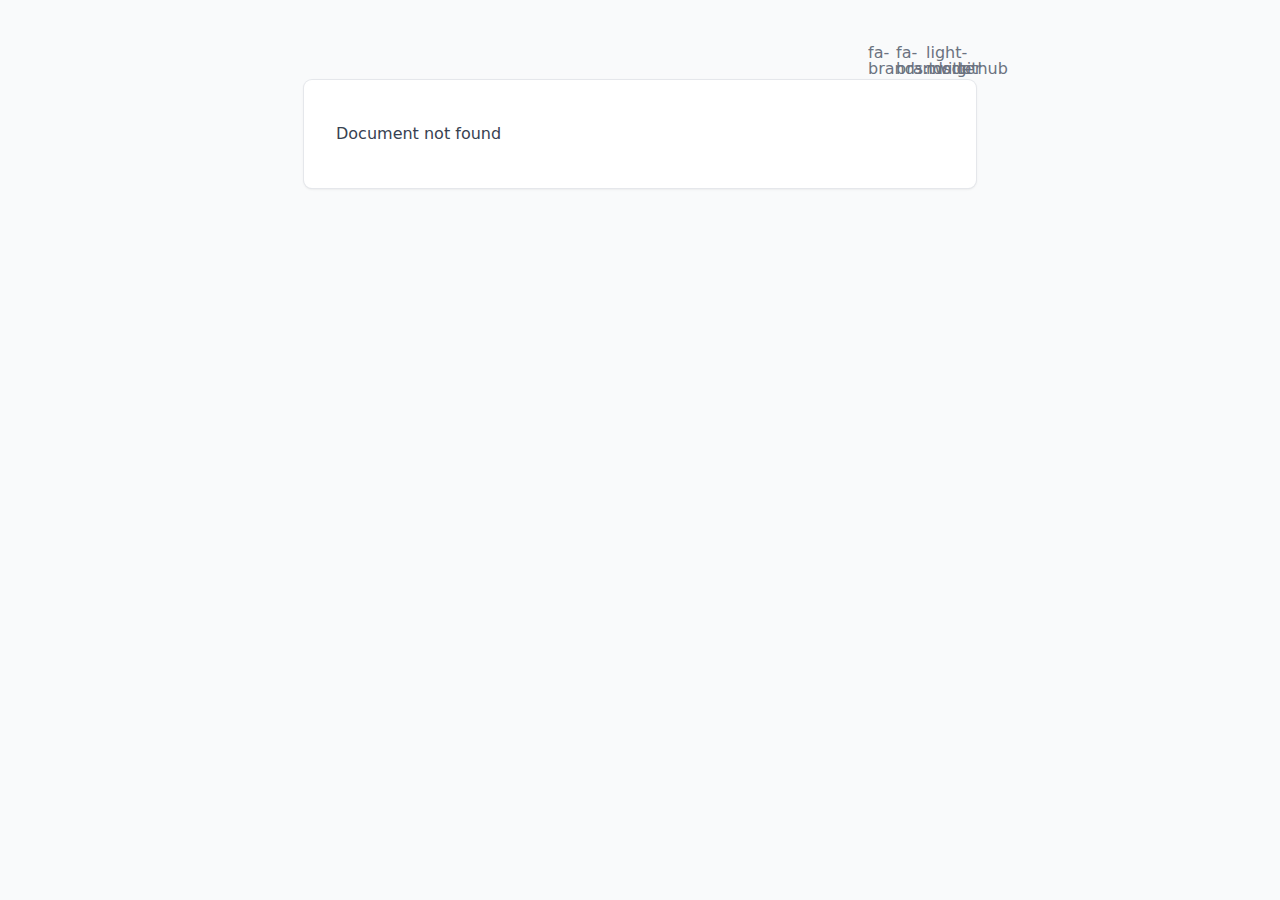
<file: 200.html>
<!DOCTYPE html><html><head><meta charset="utf-8">
<meta name="viewport" content="width=device-width, initial-scale=1">
<style>/*! tailwindcss v3.4.1 | MIT License | https://tailwindcss.com*/*,:after,:before{border:0 solid #e5e7eb;box-sizing:border-box}:after,:before{--tw-content:""}:host,html{line-height:1.5;-webkit-text-size-adjust:100%;font-family:ui-sans-serif,system-ui,sans-serif,Apple Color Emoji,Segoe UI Emoji,Segoe UI Symbol,Noto Color Emoji;font-feature-settings:normal;font-variation-settings:normal;tab-size:4;-webkit-tap-highlight-color:transparent}body{line-height:inherit;margin:0}hr{border-top-width:1px;color:inherit;height:0}abbr:where([title]){-webkit-text-decoration:underline dotted;text-decoration:underline dotted}h1,h2,h3,h4,h5,h6{font-size:inherit;font-weight:inherit}a{color:inherit;text-decoration:inherit}b,strong{font-weight:bolder}code,kbd,pre,samp{font-family:ui-monospace,SFMono-Regular,Menlo,Monaco,Consolas,Liberation Mono,Courier New,monospace;font-feature-settings:normal;font-size:1em;font-variation-settings:normal}small{font-size:80%}sub,sup{font-size:75%;line-height:0;position:relative;vertical-align:initial}sub{bottom:-.25em}sup{top:-.5em}table{border-collapse:collapse;border-color:inherit;text-indent:0}button,input,optgroup,select,textarea{color:inherit;font-family:inherit;font-feature-settings:inherit;font-size:100%;font-variation-settings:inherit;font-weight:inherit;line-height:inherit;margin:0;padding:0}button,select{text-transform:none}[type=button],[type=reset],[type=submit],button{-webkit-appearance:button;background-color:initial;background-image:none}:-moz-focusring{outline:auto}:-moz-ui-invalid{box-shadow:none}progress{vertical-align:initial}::-webkit-inner-spin-button,::-webkit-outer-spin-button{height:auto}[type=search]{-webkit-appearance:textfield;outline-offset:-2px}::-webkit-search-decoration{-webkit-appearance:none}::-webkit-file-upload-button{-webkit-appearance:button;font:inherit}summary{display:list-item}blockquote,dd,dl,figure,h1,h2,h3,h4,h5,h6,hr,p,pre{margin:0}fieldset{margin:0}fieldset,legend{padding:0}menu,ol,ul{list-style:none;margin:0;padding:0}dialog{padding:0}textarea{resize:vertical}input::placeholder,textarea::placeholder{color:#9ca3af;opacity:1}[role=button],button{cursor:pointer}:disabled{cursor:default}audio,canvas,embed,iframe,img,object,svg,video{display:block;vertical-align:middle}img,video{height:auto;max-width:100%}[hidden]{display:none}*,::backdrop,:after,:before{--tw-border-spacing-x:0;--tw-border-spacing-y:0;--tw-translate-x:0;--tw-translate-y:0;--tw-rotate:0;--tw-skew-x:0;--tw-skew-y:0;--tw-scale-x:1;--tw-scale-y:1;--tw-pan-x: ;--tw-pan-y: ;--tw-pinch-zoom: ;--tw-scroll-snap-strictness:proximity;--tw-gradient-from-position: ;--tw-gradient-via-position: ;--tw-gradient-to-position: ;--tw-ordinal: ;--tw-slashed-zero: ;--tw-numeric-figure: ;--tw-numeric-spacing: ;--tw-numeric-fraction: ;--tw-ring-inset: ;--tw-ring-offset-width:0px;--tw-ring-offset-color:#fff;--tw-ring-color:#3b82f680;--tw-ring-offset-shadow:0 0 #0000;--tw-ring-shadow:0 0 #0000;--tw-shadow:0 0 #0000;--tw-shadow-colored:0 0 #0000;--tw-blur: ;--tw-brightness: ;--tw-contrast: ;--tw-grayscale: ;--tw-hue-rotate: ;--tw-invert: ;--tw-saturate: ;--tw-sepia: ;--tw-drop-shadow: ;--tw-backdrop-blur: ;--tw-backdrop-brightness: ;--tw-backdrop-contrast: ;--tw-backdrop-grayscale: ;--tw-backdrop-hue-rotate: ;--tw-backdrop-invert: ;--tw-backdrop-opacity: ;--tw-backdrop-saturate: ;--tw-backdrop-sepia: }.prose{color:var(--tw-prose-body);max-width:65ch}.prose :where(p):not(:where([class~=not-prose],[class~=not-prose] *)){margin-bottom:1.25em;margin-top:1.25em}.prose :where([class~=lead]):not(:where([class~=not-prose],[class~=not-prose] *)){color:var(--tw-prose-lead);font-size:1.25em;line-height:1.6;margin-bottom:1.2em;margin-top:1.2em}.prose :where(a):not(:where([class~=not-prose],[class~=not-prose] *)){color:var(--tw-prose-links);font-weight:500;text-decoration:underline}.prose :where(strong):not(:where([class~=not-prose],[class~=not-prose] *)){color:var(--tw-prose-bold);font-weight:600}.prose :where(a strong):not(:where([class~=not-prose],[class~=not-prose] *)){color:inherit}.prose :where(blockquote strong):not(:where([class~=not-prose],[class~=not-prose] *)){color:inherit}.prose :where(thead th strong):not(:where([class~=not-prose],[class~=not-prose] *)){color:inherit}.prose :where(ol):not(:where([class~=not-prose],[class~=not-prose] *)){list-style-type:decimal;margin-bottom:1.25em;margin-top:1.25em;padding-left:1.625em}.prose :where(ol[type=A]):not(:where([class~=not-prose],[class~=not-prose] *)){list-style-type:upper-alpha}.prose :where(ol[type=a]):not(:where([class~=not-prose],[class~=not-prose] *)){list-style-type:lower-alpha}.prose :where(ol[type=A s]):not(:where([class~=not-prose],[class~=not-prose] *)){list-style-type:upper-alpha}.prose :where(ol[type=a s]):not(:where([class~=not-prose],[class~=not-prose] *)){list-style-type:lower-alpha}.prose :where(ol[type=I]):not(:where([class~=not-prose],[class~=not-prose] *)){list-style-type:upper-roman}.prose :where(ol[type=i]):not(:where([class~=not-prose],[class~=not-prose] *)){list-style-type:lower-roman}.prose :where(ol[type=I s]):not(:where([class~=not-prose],[class~=not-prose] *)){list-style-type:upper-roman}.prose :where(ol[type=i s]):not(:where([class~=not-prose],[class~=not-prose] *)){list-style-type:lower-roman}.prose :where(ol[type="1"]):not(:where([class~=not-prose],[class~=not-prose] *)){list-style-type:decimal}.prose :where(ul):not(:where([class~=not-prose],[class~=not-prose] *)){list-style-type:disc;margin-bottom:1.25em;margin-top:1.25em;padding-left:1.625em}.prose :where(ol>li):not(:where([class~=not-prose],[class~=not-prose] *))::marker{color:var(--tw-prose-counters);font-weight:400}.prose :where(ul>li):not(:where([class~=not-prose],[class~=not-prose] *))::marker{color:var(--tw-prose-bullets)}.prose :where(dt):not(:where([class~=not-prose],[class~=not-prose] *)){color:var(--tw-prose-headings);font-weight:600;margin-top:1.25em}.prose :where(hr):not(:where([class~=not-prose],[class~=not-prose] *)){border-color:var(--tw-prose-hr);border-top-width:1px;margin-bottom:3em;margin-top:3em}.prose :where(blockquote):not(:where([class~=not-prose],[class~=not-prose] *)){border-left-color:var(--tw-prose-quote-borders);border-left-width:.25rem;color:var(--tw-prose-quotes);font-style:italic;font-weight:500;margin-bottom:1.6em;margin-top:1.6em;padding-left:1em;quotes:"\201C""\201D""\2018""\2019"}.prose :where(blockquote p:first-of-type):not(:where([class~=not-prose],[class~=not-prose] *)):before{content:open-quote}.prose :where(blockquote p:last-of-type):not(:where([class~=not-prose],[class~=not-prose] *)):after{content:close-quote}.prose :where(h1):not(:where([class~=not-prose],[class~=not-prose] *)){color:var(--tw-prose-headings);font-size:2.25em;font-weight:800;line-height:1.1111111;margin-bottom:.8888889em;margin-top:0}.prose :where(h1 strong):not(:where([class~=not-prose],[class~=not-prose] *)){color:inherit;font-weight:900}.prose :where(h2):not(:where([class~=not-prose],[class~=not-prose] *)){color:var(--tw-prose-headings);font-size:1.5em;font-weight:700;line-height:1.3333333;margin-bottom:1em;margin-top:2em}.prose :where(h2 strong):not(:where([class~=not-prose],[class~=not-prose] *)){color:inherit;font-weight:800}.prose :where(h3):not(:where([class~=not-prose],[class~=not-prose] *)){color:var(--tw-prose-headings);font-size:1.25em;font-weight:600;line-height:1.6;margin-bottom:.6em;margin-top:1.6em}.prose :where(h3 strong):not(:where([class~=not-prose],[class~=not-prose] *)){color:inherit;font-weight:700}.prose :where(h4):not(:where([class~=not-prose],[class~=not-prose] *)){color:var(--tw-prose-headings);font-weight:600;line-height:1.5;margin-bottom:.5em;margin-top:1.5em}.prose :where(h4 strong):not(:where([class~=not-prose],[class~=not-prose] *)){color:inherit;font-weight:700}.prose :where(img):not(:where([class~=not-prose],[class~=not-prose] *)){margin-bottom:2em;margin-top:2em}.prose :where(picture):not(:where([class~=not-prose],[class~=not-prose] *)){display:block;margin-bottom:2em;margin-top:2em}.prose :where(kbd):not(:where([class~=not-prose],[class~=not-prose] *)){border-radius:.3125rem;box-shadow:0 0 0 1px rgb(var(--tw-prose-kbd-shadows)/10%),0 3px 0 rgb(var(--tw-prose-kbd-shadows)/10%);color:var(--tw-prose-kbd);font-family:inherit;font-size:.875em;font-weight:500;padding:.1875em .375em}.prose :where(code):not(:where([class~=not-prose],[class~=not-prose] *)){color:var(--tw-prose-code);font-size:.875em;font-weight:600}.prose :where(code):not(:where([class~=not-prose],[class~=not-prose] *)):before{content:"`"}.prose :where(code):not(:where([class~=not-prose],[class~=not-prose] *)):after{content:"`"}.prose :where(a code):not(:where([class~=not-prose],[class~=not-prose] *)){color:inherit}.prose :where(h1 code):not(:where([class~=not-prose],[class~=not-prose] *)){color:inherit}.prose :where(h2 code):not(:where([class~=not-prose],[class~=not-prose] *)){color:inherit;font-size:.875em}.prose :where(h3 code):not(:where([class~=not-prose],[class~=not-prose] *)){color:inherit;font-size:.9em}.prose :where(h4 code):not(:where([class~=not-prose],[class~=not-prose] *)){color:inherit}.prose :where(blockquote code):not(:where([class~=not-prose],[class~=not-prose] *)){color:inherit}.prose :where(thead th code):not(:where([class~=not-prose],[class~=not-prose] *)){color:inherit}.prose :where(pre):not(:where([class~=not-prose],[class~=not-prose] *)){background-color:var(--tw-prose-pre-bg);border-radius:.375rem;color:var(--tw-prose-pre-code);font-size:.875em;font-weight:400;line-height:1.7142857;margin-bottom:1.7142857em;margin-top:1.7142857em;overflow-x:auto;padding:.8571429em 1.1428571em}.prose :where(pre code):not(:where([class~=not-prose],[class~=not-prose] *)){background-color:initial;border-radius:0;border-width:0;color:inherit;font-family:inherit;font-size:inherit;font-weight:inherit;line-height:inherit;padding:0}.prose :where(pre code):not(:where([class~=not-prose],[class~=not-prose] *)):before{content:none}.prose :where(pre code):not(:where([class~=not-prose],[class~=not-prose] *)):after{content:none}.prose :where(table):not(:where([class~=not-prose],[class~=not-prose] *)){font-size:.875em;line-height:1.7142857;margin-bottom:2em;margin-top:2em;table-layout:auto;text-align:left;width:100%}.prose :where(thead):not(:where([class~=not-prose],[class~=not-prose] *)){border-bottom-color:var(--tw-prose-th-borders);border-bottom-width:1px}.prose :where(thead th):not(:where([class~=not-prose],[class~=not-prose] *)){color:var(--tw-prose-headings);font-weight:600;padding-bottom:.5714286em;padding-left:.5714286em;padding-right:.5714286em;vertical-align:bottom}.prose :where(tbody tr):not(:where([class~=not-prose],[class~=not-prose] *)){border-bottom-color:var(--tw-prose-td-borders);border-bottom-width:1px}.prose :where(tbody tr:last-child):not(:where([class~=not-prose],[class~=not-prose] *)){border-bottom-width:0}.prose :where(tbody td):not(:where([class~=not-prose],[class~=not-prose] *)){vertical-align:initial}.prose :where(tfoot):not(:where([class~=not-prose],[class~=not-prose] *)){border-top-color:var(--tw-prose-th-borders);border-top-width:1px}.prose :where(tfoot td):not(:where([class~=not-prose],[class~=not-prose] *)){vertical-align:top}.prose :where(figure>*):not(:where([class~=not-prose],[class~=not-prose] *)){margin-bottom:0;margin-top:0}.prose :where(figcaption):not(:where([class~=not-prose],[class~=not-prose] *)){color:var(--tw-prose-captions);font-size:.875em;line-height:1.4285714;margin-top:.8571429em}.prose{--tw-prose-body:#374151;--tw-prose-headings:#111827;--tw-prose-lead:#4b5563;--tw-prose-links:#111827;--tw-prose-bold:#111827;--tw-prose-counters:#6b7280;--tw-prose-bullets:#d1d5db;--tw-prose-hr:#e5e7eb;--tw-prose-quotes:#111827;--tw-prose-quote-borders:#e5e7eb;--tw-prose-captions:#6b7280;--tw-prose-kbd:#111827;--tw-prose-kbd-shadows:17 24 39;--tw-prose-code:#111827;--tw-prose-pre-code:#e5e7eb;--tw-prose-pre-bg:#1f2937;--tw-prose-th-borders:#d1d5db;--tw-prose-td-borders:#e5e7eb;--tw-prose-invert-body:#d1d5db;--tw-prose-invert-headings:#fff;--tw-prose-invert-lead:#9ca3af;--tw-prose-invert-links:#fff;--tw-prose-invert-bold:#fff;--tw-prose-invert-counters:#9ca3af;--tw-prose-invert-bullets:#4b5563;--tw-prose-invert-hr:#374151;--tw-prose-invert-quotes:#f3f4f6;--tw-prose-invert-quote-borders:#374151;--tw-prose-invert-captions:#9ca3af;--tw-prose-invert-kbd:#fff;--tw-prose-invert-kbd-shadows:255 255 255;--tw-prose-invert-code:#fff;--tw-prose-invert-pre-code:#d1d5db;--tw-prose-invert-pre-bg:#00000080;--tw-prose-invert-th-borders:#4b5563;--tw-prose-invert-td-borders:#374151;font-size:1rem;line-height:1.75}.prose :where(picture>img):not(:where([class~=not-prose],[class~=not-prose] *)){margin-bottom:0;margin-top:0}.prose :where(video):not(:where([class~=not-prose],[class~=not-prose] *)){margin-bottom:2em;margin-top:2em}.prose :where(li):not(:where([class~=not-prose],[class~=not-prose] *)){margin-bottom:.5em;margin-top:.5em}.prose :where(ol>li):not(:where([class~=not-prose],[class~=not-prose] *)){padding-left:.375em}.prose :where(ul>li):not(:where([class~=not-prose],[class~=not-prose] *)){padding-left:.375em}.prose :where(.prose>ul>li p):not(:where([class~=not-prose],[class~=not-prose] *)){margin-bottom:.75em;margin-top:.75em}.prose :where(.prose>ul>li>:first-child):not(:where([class~=not-prose],[class~=not-prose] *)){margin-top:1.25em}.prose :where(.prose>ul>li>:last-child):not(:where([class~=not-prose],[class~=not-prose] *)){margin-bottom:1.25em}.prose :where(.prose>ol>li>:first-child):not(:where([class~=not-prose],[class~=not-prose] *)){margin-top:1.25em}.prose :where(.prose>ol>li>:last-child):not(:where([class~=not-prose],[class~=not-prose] *)){margin-bottom:1.25em}.prose :where(ul ul,ul ol,ol ul,ol ol):not(:where([class~=not-prose],[class~=not-prose] *)){margin-bottom:.75em;margin-top:.75em}.prose :where(dl):not(:where([class~=not-prose],[class~=not-prose] *)){margin-bottom:1.25em;margin-top:1.25em}.prose :where(dd):not(:where([class~=not-prose],[class~=not-prose] *)){margin-top:.5em;padding-left:1.625em}.prose :where(hr+*):not(:where([class~=not-prose],[class~=not-prose] *)){margin-top:0}.prose :where(h2+*):not(:where([class~=not-prose],[class~=not-prose] *)){margin-top:0}.prose :where(h3+*):not(:where([class~=not-prose],[class~=not-prose] *)){margin-top:0}.prose :where(h4+*):not(:where([class~=not-prose],[class~=not-prose] *)){margin-top:0}.prose :where(thead th:first-child):not(:where([class~=not-prose],[class~=not-prose] *)){padding-left:0}.prose :where(thead th:last-child):not(:where([class~=not-prose],[class~=not-prose] *)){padding-right:0}.prose :where(tbody td,tfoot td):not(:where([class~=not-prose],[class~=not-prose] *)){padding:.5714286em}.prose :where(tbody td:first-child,tfoot td:first-child):not(:where([class~=not-prose],[class~=not-prose] *)){padding-left:0}.prose :where(tbody td:last-child,tfoot td:last-child):not(:where([class~=not-prose],[class~=not-prose] *)){padding-right:0}.prose :where(figure):not(:where([class~=not-prose],[class~=not-prose] *)){margin-bottom:2em;margin-top:2em}.prose :where(.prose>:first-child):not(:where([class~=not-prose],[class~=not-prose] *)){margin-top:0}.prose :where(.prose>:last-child):not(:where([class~=not-prose],[class~=not-prose] *)){margin-bottom:0}.sr-only{height:1px;margin:-1px;overflow:hidden;padding:0;position:absolute;width:1px;clip:rect(0,0,0,0);border-width:0;white-space:nowrap}.static{position:static}.m-auto{margin:auto}.mx-auto{margin-left:auto;margin-right:auto}.mr-6{margin-right:1.5rem}.inline-block{display:inline-block}.flex{display:flex}.h-5{height:1.25rem}.w-5{width:1.25rem}.max-w-2xl{max-width:42rem}.max-w-none{max-width:none}.justify-between{justify-content:space-between}.space-x-3>:not([hidden])~:not([hidden]){--tw-space-x-reverse:0;margin-left:.75rem;margin-left:calc(.75rem*(1 - var(--tw-space-x-reverse)));margin-right:0;margin-right:calc(.75rem*var(--tw-space-x-reverse))}.bg-gray-50{--tw-bg-opacity:1;background-color:#f9fafb;background-color:rgb(249 250 251/var(--tw-bg-opacity))}.bg-white{--tw-bg-opacity:1;background-color:#fff;background-color:rgb(255 255 255/var(--tw-bg-opacity))}.px-4{padding-left:1rem;padding-right:1rem}.py-10{padding-bottom:2.5rem;padding-top:2.5rem}.py-4{padding-bottom:1rem;padding-top:1rem}.text-2xl{font-size:1.5rem;line-height:2rem}.font-bold{font-weight:700}.text-black{--tw-text-opacity:1;color:#000;color:rgb(0 0 0/var(--tw-text-opacity))}.text-gray-500{--tw-text-opacity:1;color:#6b7280;color:rgb(107 114 128/var(--tw-text-opacity))}.text-gray-700{--tw-text-opacity:1;color:#374151;color:rgb(55 65 81/var(--tw-text-opacity))}.ring-1{--tw-ring-offset-shadow:var(--tw-ring-inset) 0 0 0 var(--tw-ring-offset-width) var(--tw-ring-offset-color);--tw-ring-shadow:var(--tw-ring-inset) 0 0 0 calc(1px + var(--tw-ring-offset-width)) var(--tw-ring-color);box-shadow:var(--tw-ring-inset) 0 0 0 var(--tw-ring-offset-width) var(--tw-ring-offset-color),var(--tw-ring-inset) 0 0 0 calc(1px + var(--tw-ring-offset-width)) var(--tw-ring-color),0 0 #0000;box-shadow:var(--tw-ring-offset-shadow),var(--tw-ring-shadow),var(--tw-shadow,0 0 #0000)}.ring-gray-200{--tw-ring-opacity:1;--tw-ring-color:rgb(229 231 235/var(--tw-ring-opacity))}.transition{transition-duration:.15s;transition-property:color,background-color,border-color,text-decoration-color,fill,stroke,opacity,box-shadow,transform,filter,-webkit-backdrop-filter;transition-property:color,background-color,border-color,text-decoration-color,fill,stroke,opacity,box-shadow,transform,filter,backdrop-filter;transition-property:color,background-color,border-color,text-decoration-color,fill,stroke,opacity,box-shadow,transform,filter,backdrop-filter,-webkit-backdrop-filter;transition-timing-function:cubic-bezier(.4,0,.2,1)}:is(.dark .dark\:prose-invert){--tw-prose-body:var(--tw-prose-invert-body);--tw-prose-headings:var(--tw-prose-invert-headings);--tw-prose-lead:var(--tw-prose-invert-lead);--tw-prose-links:var(--tw-prose-invert-links);--tw-prose-bold:var(--tw-prose-invert-bold);--tw-prose-counters:var(--tw-prose-invert-counters);--tw-prose-bullets:var(--tw-prose-invert-bullets);--tw-prose-hr:var(--tw-prose-invert-hr);--tw-prose-quotes:var(--tw-prose-invert-quotes);--tw-prose-quote-borders:var(--tw-prose-invert-quote-borders);--tw-prose-captions:var(--tw-prose-invert-captions);--tw-prose-kbd:var(--tw-prose-invert-kbd);--tw-prose-kbd-shadows:var(--tw-prose-invert-kbd-shadows);--tw-prose-code:var(--tw-prose-invert-code);--tw-prose-pre-code:var(--tw-prose-invert-pre-code);--tw-prose-pre-bg:var(--tw-prose-invert-pre-bg);--tw-prose-th-borders:var(--tw-prose-invert-th-borders);--tw-prose-td-borders:var(--tw-prose-invert-td-borders)}.hover\:text-gray-700:hover{--tw-text-opacity:1;color:#374151;color:rgb(55 65 81/var(--tw-text-opacity))}.prose-a\:border-b :is(:where(a):not(:where([class~=not-prose],[class~=not-prose] *))){border-bottom-width:1px}.prose-a\:border-dashed :is(:where(a):not(:where([class~=not-prose],[class~=not-prose] *))){border-style:dashed}.prose-a\:font-normal :is(:where(a):not(:where([class~=not-prose],[class~=not-prose] *))){font-weight:400}.prose-a\:no-underline :is(:where(a):not(:where([class~=not-prose],[class~=not-prose] *))){text-decoration-line:none}.hover\:prose-a\:border-solid :is(:where(a):not(:where([class~=not-prose],[class~=not-prose] *))):hover{border-style:solid}.hover\:prose-a\:border-primary-400 :is(:where(a):not(:where([class~=not-prose],[class~=not-prose] *))):hover{--tw-border-opacity:1;border-color:#34d399;border-color:rgb(52 211 153/var(--tw-border-opacity))}.hover\:prose-a\:text-primary-400 :is(:where(a):not(:where([class~=not-prose],[class~=not-prose] *))):hover{--tw-text-opacity:1;color:#34d399;color:rgb(52 211 153/var(--tw-text-opacity))}.prose-pre\:bg-gray-100 :is(:where(pre):not(:where([class~=not-prose],[class~=not-prose] *))){--tw-bg-opacity:1;background-color:#f3f4f6;background-color:rgb(243 244 246/var(--tw-bg-opacity))}:is(.dark .dark\:bg-gray-800){--tw-bg-opacity:1;background-color:#1f2937;background-color:rgb(31 41 55/var(--tw-bg-opacity))}:is(.dark .dark\:bg-gray-900){--tw-bg-opacity:1;background-color:#111827;background-color:rgb(17 24 39/var(--tw-bg-opacity))}:is(.dark .dark\:text-gray-100){--tw-text-opacity:1;color:#f3f4f6;color:rgb(243 244 246/var(--tw-text-opacity))}:is(.dark .dark\:text-gray-200){--tw-text-opacity:1;color:#e5e7eb;color:rgb(229 231 235/var(--tw-text-opacity))}:is(.dark .dark\:ring-gray-700){--tw-ring-opacity:1;--tw-ring-color:rgb(55 65 81/var(--tw-ring-opacity))}:is(.dark .dark\:hover\:text-gray-300:hover){--tw-text-opacity:1;color:#d1d5db;color:rgb(209 213 219/var(--tw-text-opacity))}:is(.dark .dark\:prose-pre\:bg-gray-900 :is(:where(pre):not(:where([class~=not-prose],[class~=not-prose] *)))){--tw-bg-opacity:1;background-color:#111827;background-color:rgb(17 24 39/var(--tw-bg-opacity))}@media (min-width:640px){.sm\:rounded{border-radius:.25rem}.sm\:rounded-lg{border-radius:.5rem}.sm\:px-8{padding-left:2rem;padding-right:2rem}.sm\:pb-10{padding-bottom:2.5rem}.sm\:pt-6{padding-top:1.5rem}.sm\:shadow{--tw-shadow:0 1px 3px 0 #0000001a,0 1px 2px -1px #0000001a;--tw-shadow-colored:0 1px 3px 0 var(--tw-shadow-color),0 1px 2px -1px var(--tw-shadow-color);box-shadow:0 0 #0000,0 0 #0000,0 1px 3px 0 #0000001a,0 1px 2px -1px #0000001a;box-shadow:var(--tw-ring-offset-shadow,0 0 #0000),var(--tw-ring-shadow,0 0 #0000),var(--tw-shadow)}}</style>
<style>.icon[data-v-c1582625]{display:inline-block;vertical-align:middle}</style>
<style>body{--tw-bg-opacity:1;background-color:#f9fafb;background-color:rgb(249 250 251/var(--tw-bg-opacity));--tw-text-opacity:1;color:#000;color:rgb(0 0 0/var(--tw-text-opacity))}:is(.dark body){--tw-bg-opacity:1;background-color:#111827;background-color:rgb(17 24 39/var(--tw-bg-opacity));--tw-text-opacity:1;color:#fff;color:rgb(255 255 255/var(--tw-text-opacity))}</style>
<link rel="stylesheet" href="/_nuxt/entry.6pzYWQO-.css">
<link rel="modulepreload" as="script" crossorigin href="/_nuxt/BySpY1Cl.js">
<link rel="prefetch" as="script" crossorigin href="/_nuxt/QssNzv15.js">
<link rel="prefetch" as="script" crossorigin href="/_nuxt/DvwWLjpJ.js">
<link rel="prefetch" as="script" crossorigin href="/_nuxt/DhwstADr.js">
<link rel="prefetch" as="style" href="/_nuxt/useStudio.DQBpI6QD.css">
<link rel="prefetch" as="script" crossorigin href="/_nuxt/C2MOKyLi.js">
<link rel="prefetch" as="script" crossorigin href="/_nuxt/wzadWaVn.js">
<link rel="prefetch" as="script" crossorigin href="/_nuxt/MPh_5JlZ.js">
<script type="module" src="/_nuxt/BySpY1Cl.js" crossorigin></script><script>"use strict";(()=>{const a=window,e=document.documentElement,c=window.localStorage,d=["dark","light"],n=c&&c.getItem&&c.getItem("nuxt-color-mode")||"system";let l=n==="system"?f():n;const i=e.getAttribute("data-color-mode-forced");i&&(l=i),r(l),a["__NUXT_COLOR_MODE__"]={preference:n,value:l,getColorScheme:f,addColorScheme:r,removeColorScheme:u};function r(o){const t=""+o+"",s="";e.classList?e.classList.add(t):e.className+=" "+t,s&&e.setAttribute("data-"+s,o)}function u(o){const t=""+o+"",s="";e.classList?e.classList.remove(t):e.className=e.className.replace(new RegExp(t,"g"),""),s&&e.removeAttribute("data-"+s)}function m(o){return a.matchMedia("(prefers-color-scheme"+o+")")}function f(){if(a.matchMedia&&m("").media!=="not all"){for(const o of d)if(m(":"+o).matches)return o}return"light"}})();
</script></head><body><div id="__nuxt"></div><div id="teleports"></div><script type="application/json" id="__NUXT_DATA__" data-ssr="false">[{"_errors":1,"serverRendered":2,"data":3,"state":4,"once":5},{},false,{},{},["Set"]]</script>
<script>window.__NUXT__={};window.__NUXT__.config={public:{studio:{apiURL:"https://api.nuxt.studio",iframeMessagingAllowedOrigins:""},mdc:{components:{prose:true,map:{p:"prose-p",a:"prose-a",blockquote:"prose-blockquote","code-inline":"prose-code-inline",code:"ProseCodeInline",em:"prose-em",h1:"prose-h1",h2:"prose-h2",h3:"prose-h3",h4:"prose-h4",h5:"prose-h5",h6:"prose-h6",hr:"prose-hr",img:"prose-img",ul:"prose-ul",ol:"prose-ol",li:"prose-li",strong:"prose-strong",table:"prose-table",thead:"prose-thead",tbody:"prose-tbody",td:"prose-td",th:"prose-th",tr:"prose-tr"}},headings:{anchorLinks:{h1:false,h2:true,h3:true,h4:true,h5:false,h6:false}}},content:{locales:[],defaultLocale:"",integrity:1711012844381,experimental:{stripQueryParameters:false,advanceQuery:false,clientDB:false},respectPathCase:false,api:{baseURL:"/api/_content"},navigation:{fields:["layout"]},tags:{p:"prose-p",a:"prose-a",blockquote:"prose-blockquote","code-inline":"prose-code-inline",code:"ProseCodeInline",em:"prose-em",h1:"prose-h1",h2:"prose-h2",h3:"prose-h3",h4:"prose-h4",h5:"prose-h5",h6:"prose-h6",hr:"prose-hr",img:"prose-img",ul:"prose-ul",ol:"prose-ol",li:"prose-li",strong:"prose-strong",table:"prose-table",thead:"prose-thead",tbody:"prose-tbody",td:"prose-td",th:"prose-th",tr:"prose-tr"},highlight:{theme:{dark:"github-dark",default:"github-light"},highlighter:"shiki",langs:["js","jsx","json","ts","tsx","vue","css","html","vue","bash","md","mdc","yaml"]},wsUrl:"",documentDriven:{page:true,navigation:true,surround:true,globals:{},layoutFallbacks:["theme"],injectPage:true},host:"",trailingSlash:false,search:"",contentHead:true,anchorLinks:{depth:4,exclude:[1]}}},app:{baseURL:"/",buildAssetsDir:"/_nuxt/",cdnURL:""}}</script></body></html>
</file>
<file: _nuxt/entry.6pzYWQO-.css>
.icon[data-v-c1582625]{display:inline-block;vertical-align:middle}body{--tw-bg-opacity:1;background-color:#f9fafb;background-color:rgb(249 250 251/var(--tw-bg-opacity));--tw-text-opacity:1;color:#000;color:rgb(0 0 0/var(--tw-text-opacity))}:is(.dark body){--tw-bg-opacity:1;background-color:#111827;background-color:rgb(17 24 39/var(--tw-bg-opacity));--tw-text-opacity:1;color:#fff;color:rgb(255 255 255/var(--tw-text-opacity))}
</file>
<file: _nuxt/useStudio.DQBpI6QD.css>
body.__preview_enabled{padding-bottom:50px}#__nuxt_preview[data-v-c046c763]{align-items:center;-webkit-backdrop-filter:blur(20px);backdrop-filter:blur(20px);background:#ffffff4d;border-top:1px solid #eee;bottom:-60px;color:#000;display:flex;font-family:Helvetica,sans-serif;font-size:16px;font-weight:500;gap:10px;height:50px;justify-content:center;left:0;position:fixed;right:0;transition:bottom .3s ease-in-out;z-index:10000}#__nuxt_preview.__preview_ready[data-v-c046c763]{bottom:0}#__preview_background[data-v-c046c763]{-webkit-backdrop-filter:blur(8px);backdrop-filter:blur(8px);background:#ffffff4d;height:100vh;left:0;position:fixed;top:0;width:100vw;z-index:9000}#__preview_loader[data-v-c046c763]{align-items:center;color:#000;display:flex;flex-direction:column;font-family:system-ui,-apple-system,BlinkMacSystemFont,Segoe UI,Roboto,Oxygen,Ubuntu,Cantarell,Open Sans,Helvetica Neue,sans-serif;font-size:1.4rem;gap:8px;left:50%;position:fixed;top:50%;transform:translate(-50%,-50%);z-index:9500}#__preview_loader p[data-v-c046c763]{margin:10px 0}.dark #__preview_background[data-v-c046c763],.dark-mode #__preview_background[data-v-c046c763]{background:#0000004d}.dark #__preview_loader[data-v-c046c763],.dark-mode #__preview_loader[data-v-c046c763]{color:#fff}.preview-loading-enter-active[data-v-c046c763],.preview-loading-leave-active[data-v-c046c763]{transition:opacity .4s}.preview-loading-enter[data-v-c046c763],.preview-loading-leave-to[data-v-c046c763]{opacity:0}#__preview_loading_icon[data-v-c046c763]{animation:spin-c046c763 1s linear infinite}.dark #__nuxt_preview[data-v-c046c763],.dark-mode #__nuxt_preview[data-v-c046c763]{background:#0000004d;border-top:1px solid #111;color:#fff}#__nuxt_preview svg[data-v-c046c763]{color:#000;display:inline-block;height:30px;width:30px}.dark #__nuxt_preview svg[data-v-c046c763],.dark-mode #__nuxt_preview svg[data-v-c046c763]{color:#fff}button[data-v-c046c763]{background:transparent;border:1px solid rgba(0,0,0,.2);border-radius:3px;box-shadow:none;color:#000c;cursor:pointer;display:inline-block;font-size:14px;font-weight:400;line-height:1rem;margin:0;padding:4px 10px;text-align:center;transition:none;width:auto}button[data-v-c046c763]:hover{border-color:#0006;color:#000000e6}.dark button[data-v-c046c763],.dark-mode button[data-v-c046c763]{border-color:#fff3;color:#d3d3d3}.dark button[data-v-c046c763]:hover,.dark-mode button[data-v-c046c763]:hover{border-color:#fff6;color:#fff}#__nuxt_preview button[data-v-c046c763]:focus,#__nuxt_preview button[data-v-c046c763]:hover{background:#0000001a}#__nuxt_preview button[data-v-c046c763]:active{background:#0003}.dark #__nuxt_preview button[data-v-c046c763],.dark-mode #__nuxt_preview button[data-v-c046c763]{border:1px solid hsla(0,0%,100%,.2);color:#fffc}.dark #__nuxt_preview button[data-v-c046c763]:hover,.dark-mode #__nuxt_preview button[data-v-c046c763]:focus{background:#ffffff1a}.dark #__nuxt_preview button[data-v-c046c763]:active,.dark-mode #__nuxt_preview button[data-v-c046c763]:active{background:#fff3}a[data-v-c046c763]{font-weight:600}#__nuxt_preview.__preview_refreshing button[data-v-c046c763],#__nuxt_preview.__preview_refreshing span[data-v-c046c763],#__nuxt_preview.__preview_refreshing svg[data-v-c046c763]{animation:nuxt_pulsate-c046c763 1s ease-out;animation-iteration-count:infinite;opacity:.5}@keyframes nuxt_pulsate-c046c763{0%{opacity:1}50%{opacity:.5}to{opacity:1}}@keyframes spin-c046c763{0%{transform:rotate(1turn)}to{transform:rotate(0)}}
</file>
